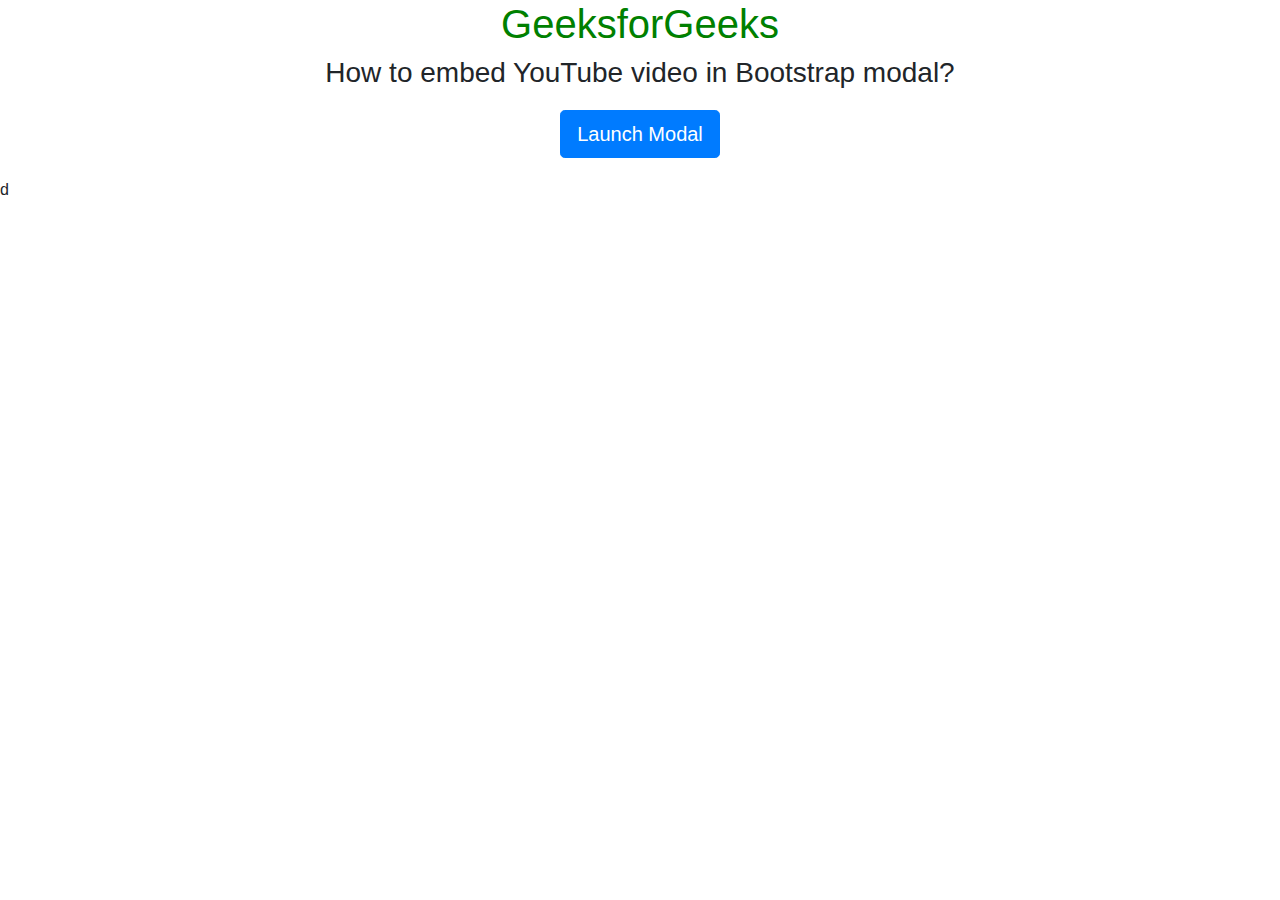
<file: teste.html>
<!DOCTYPE html>
<html lang="en">
<head>
<meta charset="utf-8">
<title>Example of Embedding YouTube Video inside Bootstrap Modal</title>
<link rel="stylesheet" href="https://stackpath.bootstrapcdn.com/bootstrap/4.5.0/css/bootstrap.min.css">
<script src="https://code.jquery.com/jquery-3.5.1.min.js"></script>
<script src="https://stackpath.bootstrapcdn.com/bootstrap/4.5.0/js/bootstrap.min.js"></script>
<style>
    .bs-example {
        margin: 20px;
    }
     
    .modal-content iframe {
        margin: 0 auto;
        display: block;
    }
</style>
<script>
    $(document).ready(function() {
        var url = $("#Geeks3").attr('src');
        $("#Geeks2").on('hide.bs.modal', function() {
            $("#Geeks3").attr('src', '');
        });
        $("#Geeks2").on('show.bs.modal', function() {
            $("#Geeks3").attr('src', url);
        });
    });
</script>
</head>

<body>
<center>
    <h1 style="color:green">
    GeeksforGeeks
</h1>

    <h3>
    How to embed YouTube video in Bootstrap modal?
</h3>
    <div class="bs-example">
        <a href="#Geeks2"
        class="btn btn-lg btn-primary"
        data-toggle="modal">Launch Modal</a>

        <div id="Geeks2" class="modal fade">
            <div class="modal-dialog">
                <div class="modal-content">
                    <div class="modal-header">
                        <button type="button"
                                class="close"
                                data-dismiss="modal"
                                aria-hidden="true">×</button>
                        <h4 class="modal-title">GeeksforGeeks</h4>
                    </div>
                    <div class="modal-body">
                        <iframe id="Geeks3" width="450" height="350"
                                src=
"https://www.youtube.com/embed/V5he1JXiQbg?autoplay=1"
                                frameborder="0" allowfullscreen>
                        </iframe>
                    </div>
                </div>
            </div>
    </div>
</div>
</center>
</body>d
</file>
